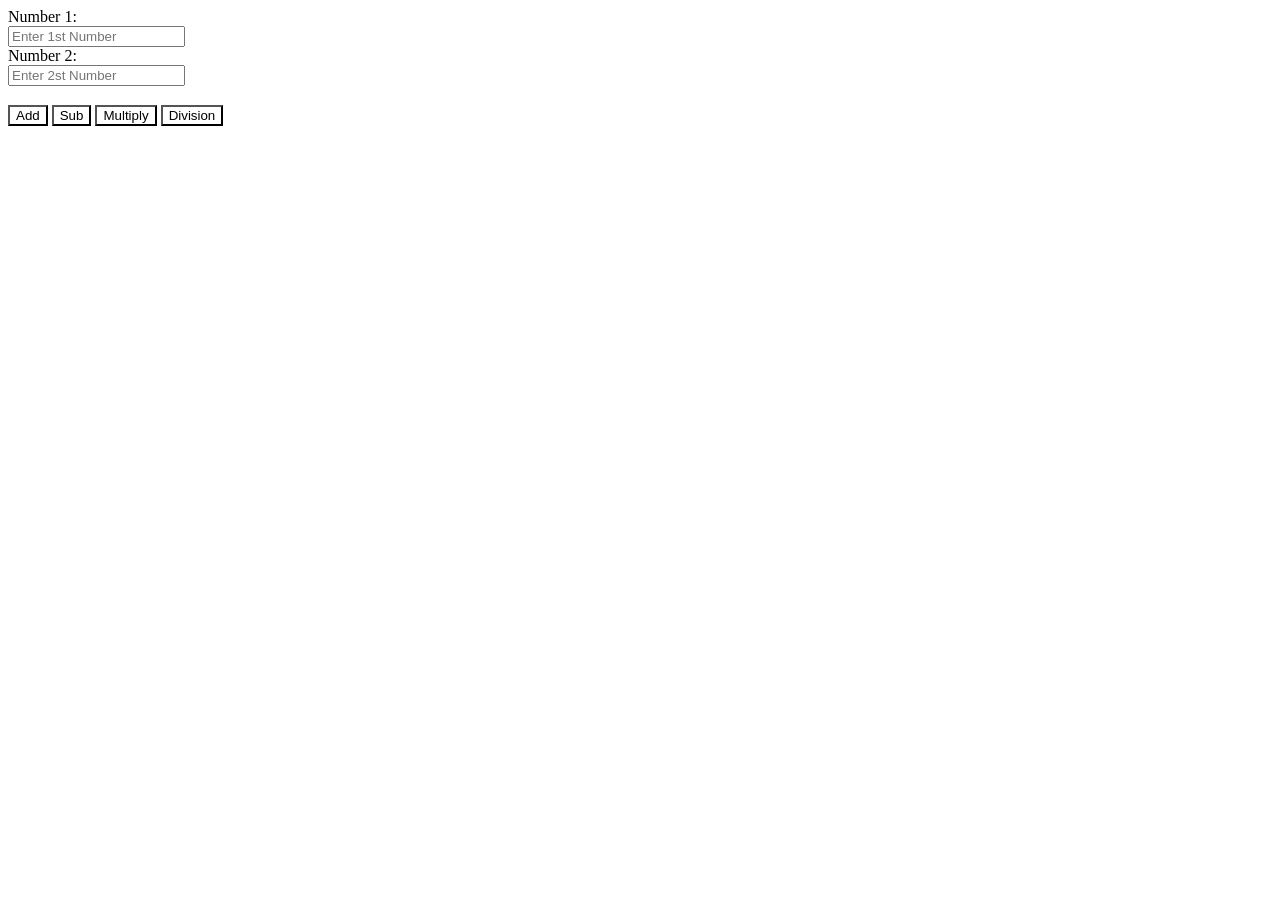
<file: week 2/index.html>
<!DOCTYPE html>
<html lang="en">
<head>
    <meta charset="UTF-8">
    <meta name="viewport" content="width=device-width, initial-scale=1.0">
    <title>Operators</title>
</head>
<body>
     <label for="num1">Number 1: </label><br />
    <input
      type="number"
      name=""
      id="number1"
      placeholder="Enter 1st Number"
    /><br />
    <label for="num2">Number 2: </label><br />
    <input
      type="number"
      name=""
      id="number2"
      placeholder="Enter 2st Number"
    /><br />
    <h3 id="operators"></h3>

    <button style="background-color: rgb(255, 255, 255)" onclick="allOperators('+')">
      Add
    </button>
    <button
      style="background-color: rgb(255, 255, 255)"
      onclick="allOperators('-')"
    >
      Sub
    </button>
    <button
      style="background-color: rgb(255, 255, 255)"
      onclick="allOperators('*')"
    >
      Multiply
    </button>
    <button
      style="background-color: rgb(255, 255, 255)"
      onclick="allOperators('/')"
    >
      Division
    </button>

   <script src="index.js"></script>
  </body>
</html>
</file>
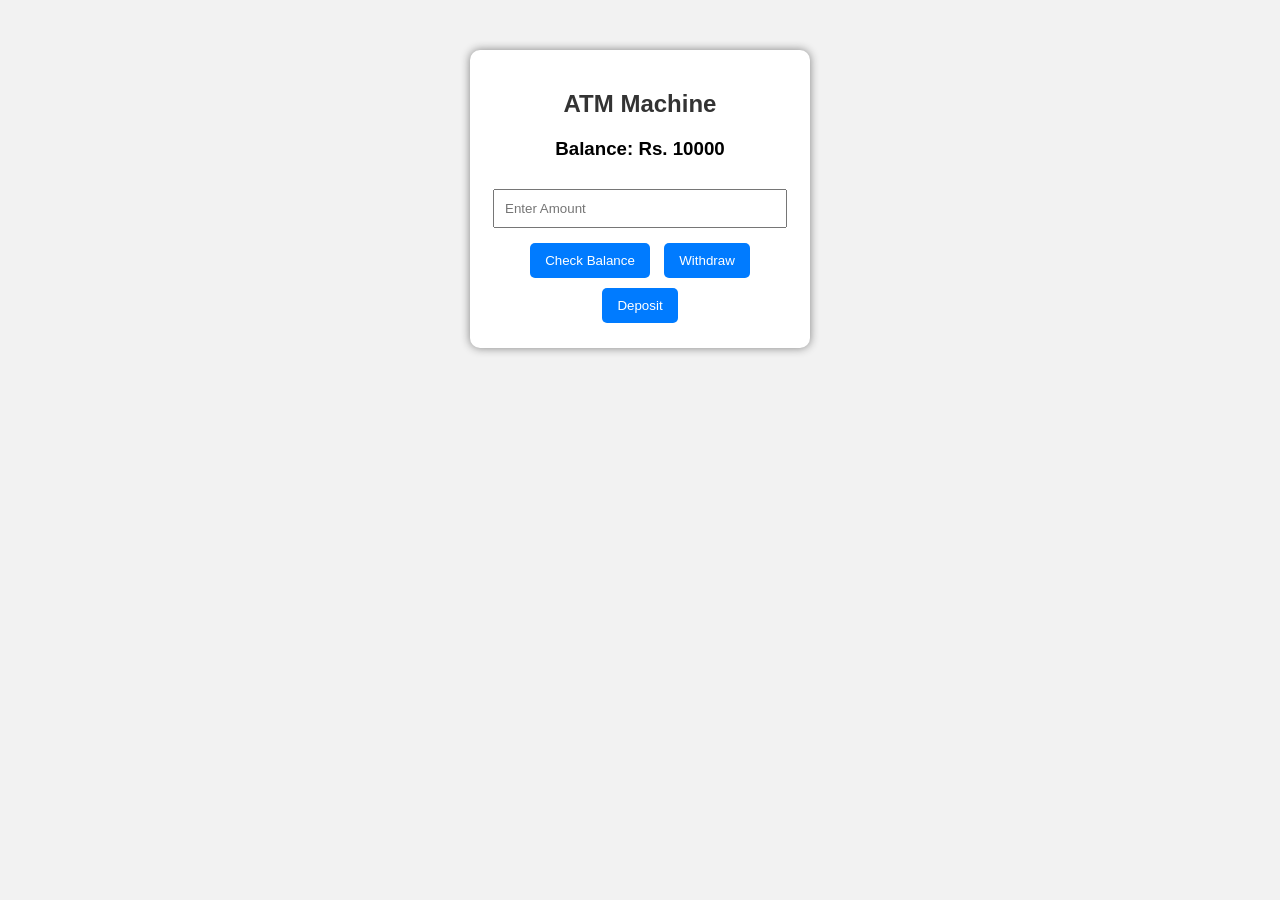
<file: week 2/atm.html>
<!DOCTYPE html>
<html lang="en">
<head>
  <meta charset="UTF-8" />
  <meta name="viewport" content="width=device-width, initial-scale=1.0"/>
  <title>ATM Machine</title>

  <style>
    body{
      font-family: Arial, sans-serif;
      background-color: #f2f2f2;
      text-align: center;
      margin-top: 50px;
    }

    .atm-box{
      background: white;
      width: 300px;
      margin: auto;
      padding: 20px;
      border-radius: 10px;
      box-shadow: 0px 0px 10px gray;
    }

    input{
      width: 90%;
      padding: 10px;
      margin: 10px 0;
    }

    button{
      padding: 10px 15px;
      margin: 5px;
      border: none;
      background-color: #007bff;
      color: white;
      border-radius: 5px;
      cursor: pointer;
    }

    button:hover{
      background-color: #0056b3;
    }

    h2{
      color: #333;
    }
  </style>
</head>

<body>

  <div class="atm-box">
    <h2>ATM Machine</h2>

    <h3 id="balance">Balance: Rs. 10000</h3>

    <input type="number" id="amount" placeholder="Enter Amount">

    <br>

    <button onclick="checkBalance()">Check Balance</button>

    <button onclick="withdrawMoney()">Withdraw</button>

    <button onclick="depositMoney()">Deposit</button>
  </div>

  <script>

    let balance = 10000;
    let pin = "1234";

    function updateBalance(){
      document.getElementById("balance").innerText =
      "Balance: Rs. " + balance;
    }

    function checkBalance(){
      alert("Your Current Balance is Rs. " + balance);
    }

    function withdrawMoney(){

      let amount =
      parseInt(document.getElementById("amount").value);

      if(amount > balance){
        alert("Insufficient Balance");
      }

      else if(amount <= 0 || isNaN(amount)){
        alert("Enter Valid Amount");
      }

      else{
        balance = balance - amount;
        updateBalance();
        alert("Withdrawal Successful");
      }
    }

    function depositMoney(){

      let userPin = prompt("Enter ATM PIN");

      if(userPin === pin){

        let amount =
        parseInt(document.getElementById("amount").value);

        if(amount <= 0 || isNaN(amount)){
          alert("Enter Valid Amount");
        }

        else{
          balance = balance + amount;
          updateBalance();
          alert("Deposit Successful");
        }
      }

      else{
        alert("Incorrect PIN");
      }
    }

  </script>

</body>
</html>
</file>
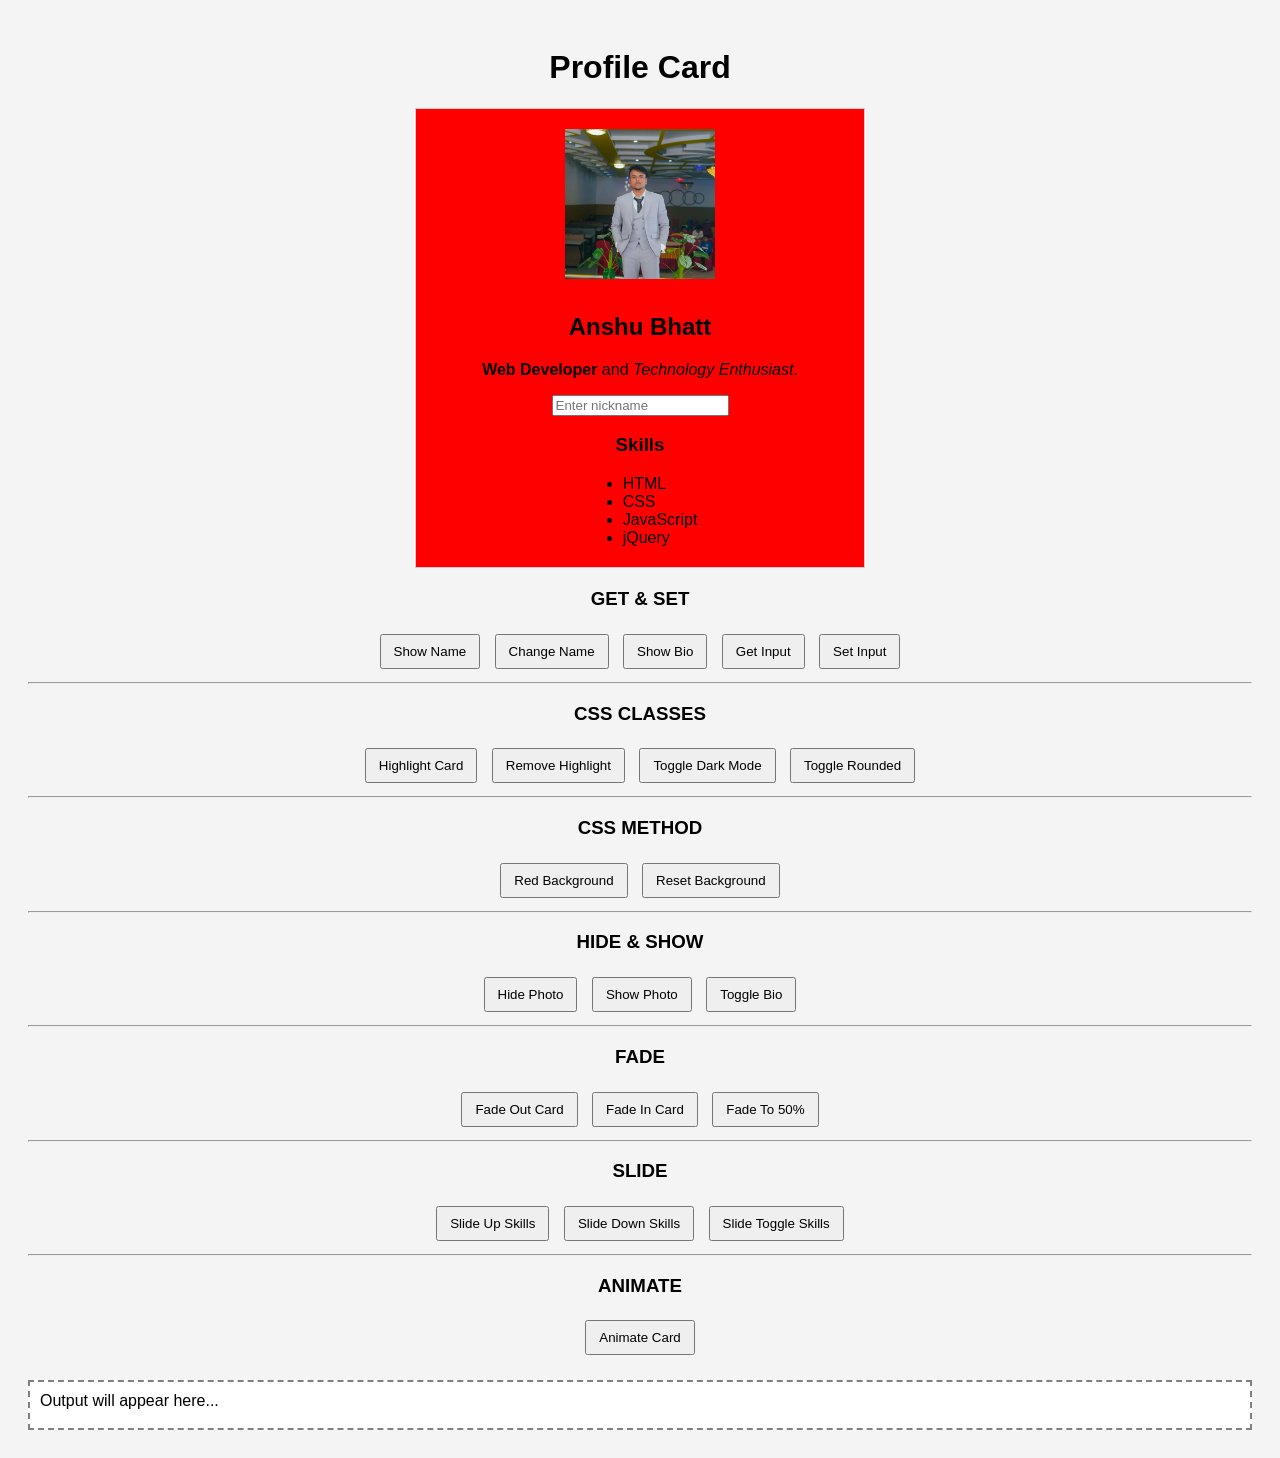
<file: week 3/assg.html>
<!doctype html>
<html lang="en">
  <head>
    <meta charset="UTF-8" />
    <meta name="viewport" content="width=device-width, initial-scale=1.0" />
    <title>Profile Card Demo</title>

    <style>
      * {
        box-sizing: border-box;
        font-family: Arial, sans-serif;
      }

      body {
        padding: 20px;
        background: #f4f4f4;
      }

      h1 {
        text-align: center;
      }

      #profile-card {
        width: 450px;
        margin: 20px auto;
        padding: 20px;
        background: rgb(255, 0, 0);
        border: 1px solid #ccc;
        text-align: center;
        position: relative;
      }

      #profile-photo {
        width: 150px;
        height: 150px;
        object-fit: cover;
        margin-bottom: 10px;
      }

      #skills-list {
        text-align: left;
        width: fit-content;
        margin: auto;
      }

      #output {
        margin-top: 20px;
        padding: 10px;
        min-height: 50px;
        border: 2px dashed gray;
        background: white;
      }

      .controls {
        margin-top: 20px;
        text-align: center;
      }

      button {
        margin: 5px;
        padding: 8px 12px;
        cursor: pointer;
      }

      .highlighted {
        border: 4px solid gold !important;
        background-color: #fff8dc;
        box-shadow: 0 0 20px gold;
      }

      .dark-mode {
        background-color: #333 !important;
        color: white;
      }

      .rounded {
        border-radius: 50%;
      }

      .shadow {
        box-shadow: 0 0 30px rgba(0, 0, 0, 0.9);
      }
    </style>
  </head>
  <body>
    <h1>Profile Card</h1>

    <div id="profile-card">
      <img
        id="profile-photo"
        src="/week 3/557725844_759970907078117_3951288541930903062_n.jpg"
        alt="Profile Photo"
      />

      <h2 id="student-name">Anshu Bhatt</h2>

      <p id="student-bio">
        <strong>Web Developer</strong> and <em>Technology Enthusiast</em>.
      </p>

      <input type="text" id="nickname-input" placeholder="Enter nickname" />

      <h3>Skills</h3>

      <ul id="skills-list">
        <li>HTML</li>
        <li>CSS</li>
        <li>JavaScript</li>
        <li>jQuery</li>
      </ul>
    </div>

    <div class="controls">
      <h3>GET & SET</h3>

      <button id="show-name">Show Name</button>
      <button id="change-name">Change Name</button>
      <button id="show-bio">Show Bio</button>
      <button id="get-input">Get Input</button>
      <button id="set-input">Set Input</button>

      <hr />

      <h3>CSS CLASSES</h3>

      <button id="highlight-card">Highlight Card</button>
      <button id="remove-highlight">Remove Highlight</button>
      <button id="toggle-dark-mode">Toggle Dark Mode</button>
      <button id="toggle-rounded">Toggle Rounded</button>

      <hr />

      <h3>CSS METHOD</h3>

      <button id="red-background">Red Background</button>
      <button id="reset-background">Reset Background</button>

      <hr />

      <h3>HIDE & SHOW</h3>

      <button id="hide-photo">Hide Photo</button>
      <button id="show-photo">Show Photo</button>
      <button id="toggle-bio">Toggle Bio</button>

      <hr />

      <h3>FADE</h3>

      <button id="fade-out-card">Fade Out Card</button>
      <button id="fade-in-card">Fade In Card</button>
      <button id="fade-half">Fade To 50%</button>

      <hr />

      <h3>SLIDE</h3>

      <button id="slide-up-skills">Slide Up Skills</button>
      <button id="slide-down-skills">Slide Down Skills</button>
      <button id="slide-toggle-skills">Slide Toggle Skills</button>

      <hr />

      <h3>ANIMATE</h3>

      <button id="animate-card">Animate Card</button>
    </div>

    <div id="output">Output will appear here...</div>
    <script src="https://code.jquery.com/jquery-3.7.1.min.js"></script>

    <script>
      $(document).ready(function () {
        /* ==========================
               1. GET & SET
            ========================== */

        $("#show-name").click(function () {
          let name = $("#student-name").text();
          $("#output").text(name);
        });

        $("#change-name").click(function () {
          $("#student-name").text("AnshuBhatt");
        });

        $("#show-bio").click(function () {
          let bio = $("#student-bio").html();
          $("#output").text(bio);
        });

        $("#get-input").click(function () {
          let nickname = $("#nickname-input").val();
          $("#output").text(nickname);
        });

        $("#set-input").click(function () {
          $("#nickname-input").val("jQuery Pro");
        });

        /* ==========================
               2. CSS CLASSES
            ========================== */

        $("#highlight-card").click(function () {
          $("#profile-card").addClass("highlighted");
        });

        $("#remove-highlight").click(function () {
          $("#profile-card").removeClass("highlighted");
        });

        $("#toggle-dark-mode").click(function () {
          $("#profile-card").toggleClass("dark-mode");
        });

        $("#toggle-rounded").click(function () {
          $("#profile-photo").toggleClass("rounded");
        });

        /* ==========================
               3. CSS METHOD
            ========================== */

        $("#red-background").click(function () {
          $("#profile-card").css("background-color", "#e74c3c");
        });

        $("#reset-background").click(function () {
          $("#profile-card").css("background-color", "white");
        });

        /* ==========================
               4. HIDE & SHOW
            ========================== */

        $("#hide-photo").click(function () {
          $("#profile-photo").hide("slow");
        });

        $("#show-photo").click(function () {
          $("#profile-photo").show("slow");
        });

        $("#toggle-bio").click(function () {
          $("#student-bio").toggle();
        });

        /* ==========================
               5. FADE
            ========================== */

        $("#fade-out-card").click(function () {
          $("#profile-card").fadeOut();
        });

        $("#fade-in-card").click(function () {
          $("#profile-card").fadeIn();
        });

        $("#fade-half").click(function () {
          $("#profile-card").fadeTo("slow", 0.5);
        });

        /* ==========================
               6. SLIDE
            ========================== */

        $("#slide-up-skills").click(function () {
          $("#skills-list").slideUp();
        });

        $("#slide-down-skills").click(function () {
          $("#skills-list").slideDown();
        });

        $("#slide-toggle-skills").click(function () {
          $("#skills-list").slideToggle();
        });

        /* ==========================
               7. ANIMATE
            ========================== */

        $("#animate-card").click(function () {
          $("#profile-card")
            .animate({ marginLeft: "200px" }, 10
</file>
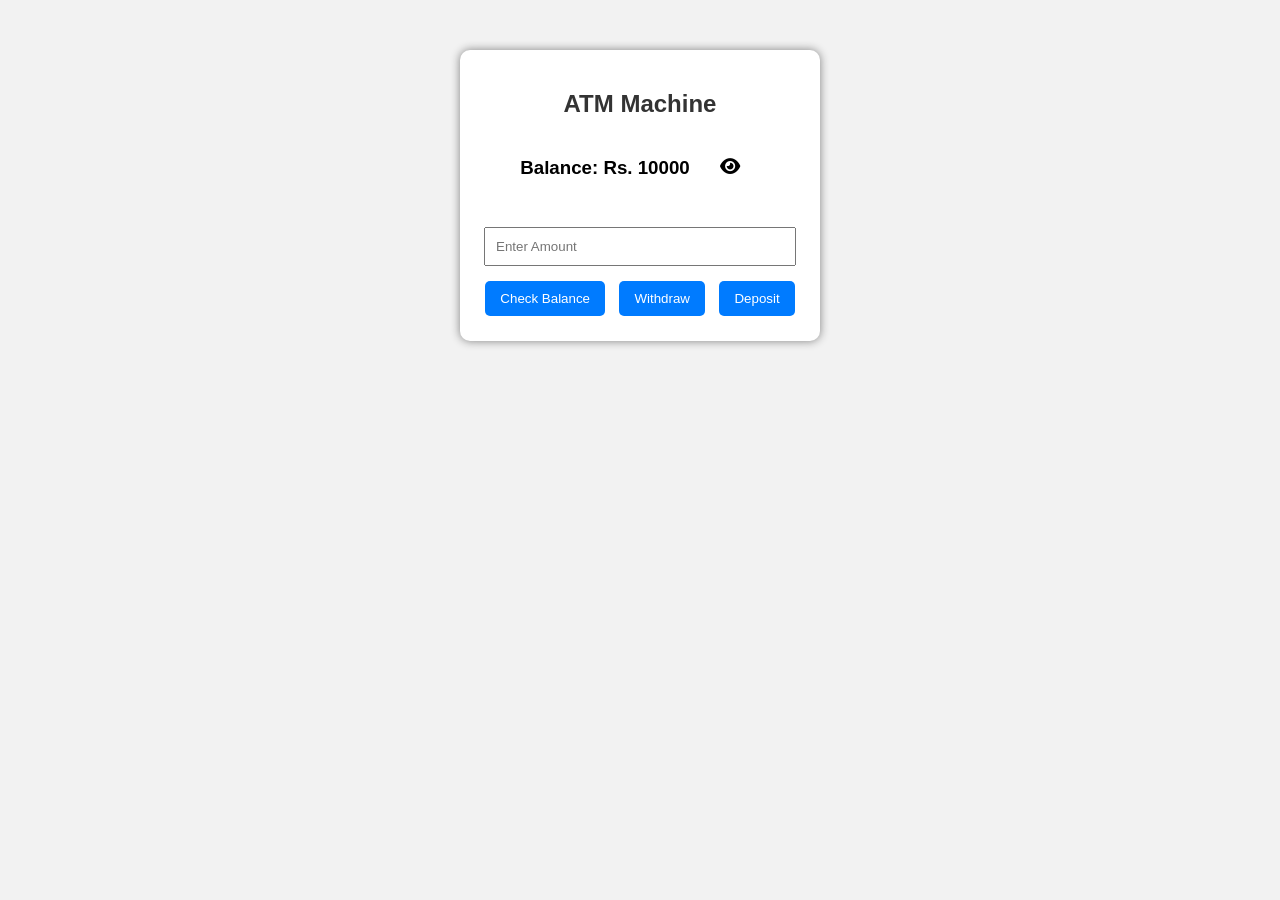
<file: week 3/atm2.html>
<!DOCTYPE html>
<html lang="en">
<head>
  <meta charset="UTF-8" />
  <meta name="viewport" content="width=device-width, initial-scale=1.0"/>
  <title>ATM Machine</title>

  <!-- Font Awesome for Eye Icon -->
  <link rel="stylesheet"
  href="https://cdnjs.cloudflare.com/ajax/libs/font-awesome/6.4.0/css/all.min.css">

  <style>

    body{
      font-family: Arial, sans-serif;
      background-color: #f2f2f2;
      text-align: center;
      margin-top: 50px;
    }

    .atm-box{
      background: white;
      width: 320px;
      margin: auto;
      padding: 20px;
      border-radius: 10px;
      box-shadow: 0px 0px 10px gray;
    }

    .balance-box{
      display: flex;
      justify-content: center;
      align-items: center;
      gap: 10px;
      margin-bottom: 20px;
    }

    .eye-btn{
      background: none;
      border: none;
      color: black;
      font-size: 18px;
      cursor: pointer;
    }

    input{
      width: 90%;
      padding: 10px;
      margin: 10px 0;
    }

    button{
      padding: 10px 15px;
      margin: 5px;
      border: none;
      background-color: #007bff;
      color: white;
      border-radius: 5px;
      cursor: pointer;
    }

    button:hover{
      background-color: #0056b3;
    }

    h2{
      color: #333;
    }

  </style>
</head>

<body>

  <div class="atm-box">

    <h2>ATM Machine</h2>

    <div class="balance-box">

      <h3 id="balance">Balance: Rs. 10000</h3>

      <button class="eye-btn" onclick="toggleBalance()">
        <i class="fa-solid fa-eye" id="eyeIcon"></i>
      </button>

    </div>

    <input type="number" id="amount" placeholder="Enter Amount">

    <br>

    <button onclick="checkBalance()">Check Balance</button>

    <button onclick="withdrawMoney()">Withdraw</button>

    <button onclick="depositMoney()">Deposit</button>

  </div>

  <script>

    let balance = 10000;
    let pin = "1234";
    let isHidden = false;

    function updateBalance(){

      if(isHidden){
        document.getElementById("balance").innerText =
        "Balance: ********";
      }

      else{
        document.getElementById("balance").innerText =
        "Balance: Rs. " + balance;
      }
    }

    function toggleBalance(){

      isHidden = !isHidden;

      let eyeIcon = document.getElementById("eyeIcon");

      if(isHidden){
        eyeIcon.classList.remove("fa-eye");
        eyeIcon.classList.add("fa-eye-slash");
      }

      else{
        eyeIcon.classList.remove("fa-eye-slash");
        eyeIcon.classList.add("fa-eye");
      }

      updateBalance();
    }

    function checkBalance(){
      alert("Your Current Balance is Rs. " + balance);
    }

    function withdrawMoney(){

      let amount =
      parseInt(document.getElementById("amount").value);

      if(amount > balance){
        alert("Insufficient Balance");
      }

      else if(amount <= 0 || isNaN(amount)){
        alert("Enter Valid Amount");
      }

      else{
        balance = balance - amount;
        updateBalance();
        alert("Withdrawal Successful");
      }
    }

    function depositMoney(){

      let userPin = prompt("Enter ATM PIN");

      if(userPin === pin){

        let amount =
        parseInt(document.getElementById("amount").value);

        if(amount <= 0 || isNaN(amount)){
          alert("Enter Valid Amount");
        }

        else{
          balance = balance + amount;
          updateBalance();
          alert("Deposit Successful");
        }
      }

      else{
        alert("Incorrect PIN");
      }
    }

  </script>

</body>
</html>
</file>
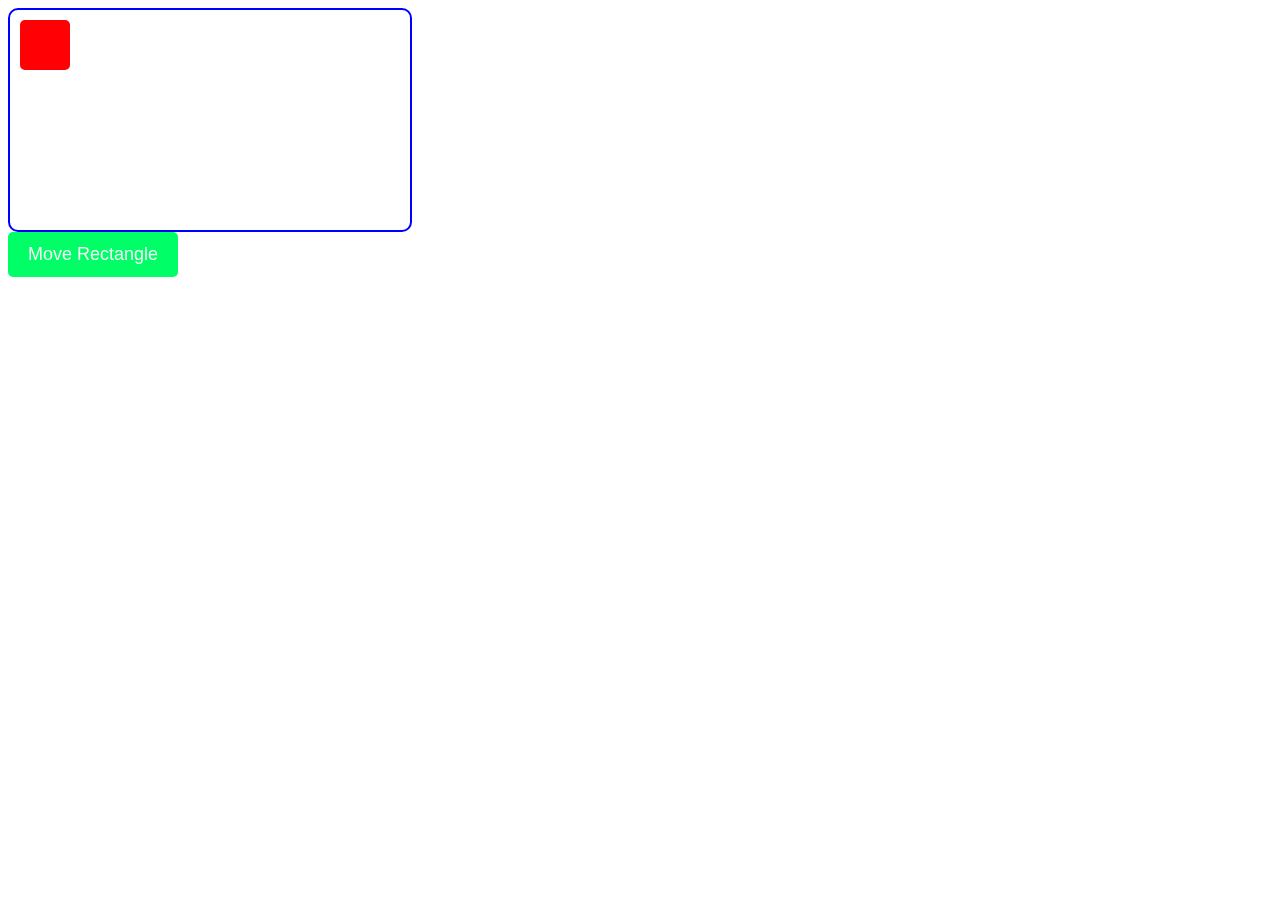
<file: week 3/callback.html>
<!DOCTYPE html>
<html lang="en">
<head>
  <meta charset="UTF-8" />
  <meta name="viewport" content="width=device-width, initial-scale=1.0"/>
  <title>Rectangle Movement</title>

  <style>
    .box{
      width:400px;
      height:220px;
      background:white;
      border-radius:10px;
      position:relative;
      border: 2px solid blue;
    }

    .rect{
      width:50px;
      height:50px;
      background:rgb(255, 0, 4);
      position:absolute;
      top:10px;
      left:10px;
      border-radius:5px;
    }

    button{
      padding:12px 20px;
      background:rgb(0, 255, 102);
      color:white;
      border:none;
      border-radius:5px;
      cursor:pointer;
      font-size:18px;
    }
  </style>
</head>
<body>

  <div class="box">
    <div class="rect" id="rect"></div>
  </div>

  <button onclick="startMove()">Move Rectangle</button>

  <script>
    const rect = document.getElementById("rect");

    function moveRight(callback){
      rect.style.transition = "2s";
      rect.style.left = "340px";

      setTimeout(callback, 2000);
    }

    function moveDown(callback){
      rect.style.transition = "2s";
      rect.style.top = "160px";

      setTimeout(callback, 2000);
    }

    function moveLeft(callback){
      rect.style.transition = "2s";
      rect.style.left = "10px";

      setTimeout(callback, 2000);
    }

    function moveUp(callback){
      rect.style.transition = "2s";
      rect.style.top = "10px";

      setTimeout(callback, 2000);
    }

    function startMove(){
      moveRight(function(){
        moveDown(function(){
          moveLeft(function(){
            moveUp(function(){
              console.log("Movement Finished");
            });
          });
        });
      });
    }
  </script>

</body>
</html>
</file>
